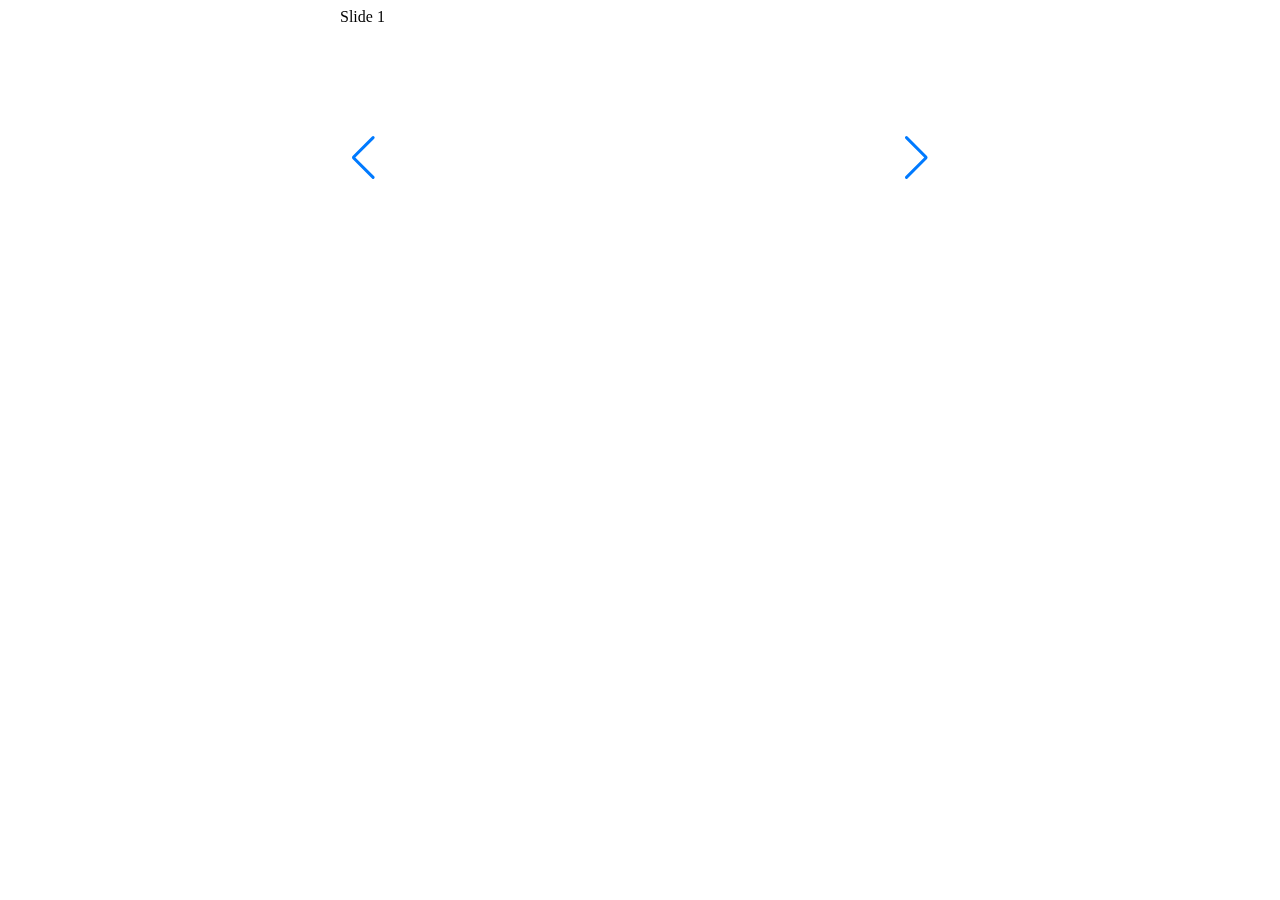
<file: swiper.html>
<!DOCTYPE html>
<html lang="en">
  <head>
    <meta charset="UTF-8" />
    <meta name="viewport" content="width=device-width, initial-scale=1.0" />
    <link
      rel="stylesheet"
      href="https://cdn.jsdelivr.net/npm/swiper@11/swiper-bundle.min.css"
    />

    <script src="https://cdn.jsdelivr.net/npm/swiper@11/swiper-bundle.min.js"></script>
    <title>Document</title>
    <style>
      .swiper {
        width: 600px;
        height: 300px;
      }
    </style>
  </head>
  <body>
    <div class="swiper">
      <!-- Additional required wrapper -->
      <div class="swiper-wrapper">
        <!-- Slides -->
        <div class="swiper-slide">Slide 1</div>
        <div class="swiper-slide">Slide 2</div>
        <div class="swiper-slide">Slide 3</div>
        ...
      </div>
      <!-- If we need navigation buttons -->
      <div class="swiper-button-prev"></div>
      <div class="swiper-button-next"></div>
    </div>
    <script>
      const swiper = new Swiper('.swiper', {
  // Optional parameters
  direction: 'horizontal',
  loop: true,

  // If we need pagination
  pagination: {
    el: '.swiper-pagination',
  },

  // Navigation arrows
  navigation: {
    nextEl: '.swiper-button-next',
    prevEl: '.swiper-button-prev',
  },
});
    </script>
  </body>
</html>
</file>
